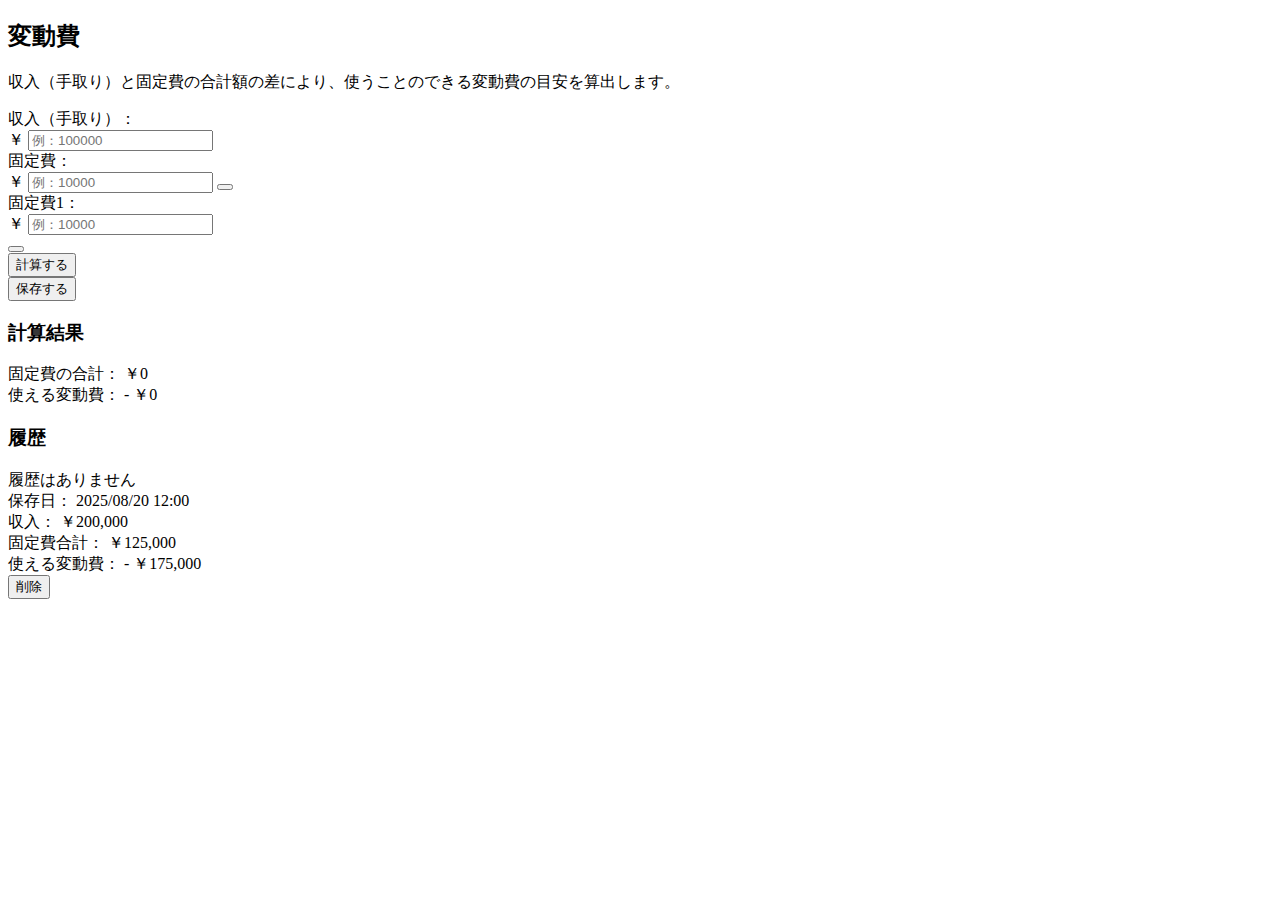
<file: src/main/resources/templates/variablebudget/index.html>
<!DOCTYPE html>
<html lang="ja" xmlns:th="http://www.thymeleaf.org">
<head th:replace="~{fragments/head :: siteHead(${pageTitle}, ${ {} }, ${ {'/js/pages/variableBudget.js'} })}"></head>

<body>
	<!-- ヘッダー：タイトル/ログイン導線 -->
	<header th:replace="~{fragments/header :: siteHeader}"></header>
	
	<!-- メイン -->
	<main class="page-grid">

		<!-- 中央：メイン（計算） -->
		<section class="main-pane">
			<h2>変動費</h2>
			<p class="description">収入（手取り）と固定費の合計額の差により、使うことのできる変動費の目安を算出します。</p>
	
			<!-- 計算フォーム：/calc にPOST。 -->
			<form id="calc-form" th:action="@{/variablebudget/calc}" method="post" th:object="${form}">
				<!-- CSRF（ログイン済みユーザーの権限を使って勝手に操作させる攻撃）の対策用 -->
				<th:block th:if="${_csrf != null}">
					<input type="hidden" th:name="${_csrf.parameterName}" th:value="${_csrf.token}" />
				</th:block> 

				<!-- 収入欄 -->
				<div class="input-block">
					<label for="income">収入（手取り）：</label>
					<div class="input-row">
						<span>￥</span>
						<input
							id="income"
							type="number"
							inputmode="numeric"
							min="0"
							step="1"
							th:field="*{income}"
							placeholder="例：100000"
							autocomplete="off" />
					</div>
				</div>
				
				<!-- 固定費リスト（複数行：追加/削除） -->
				<div id="fixed-cost-list">

					<!-- 既存データがある場合：その分だけ描画 -->
					<div th:each="cost, stat : *{fixedCosts}" class="input-block fixed-cost-block">

						<!-- ラベル（上段） -->
						<label th:text="'固定費' + ${stat.index + 1} + '：'">固定費：</label>
					
						<!-- 下段：￥と入力欄を横並び -->
						<div class="input-row">
							<span>￥</span>
							<input
								type="number"
								inputmode="numeric"
								th:field="*{fixedCosts[__${stat.index}__]}"
								min="0"
								step="1"
								placeholder="例：10000"
								autocomplete="off" />
						
							<!-- 削除ボタン（2件目以降のみ表示） -->
							<button type="button" th:if="${stat.index > 0}" onclick="removeCost(this)" class="delete-btn">
								<i class="fa-solid fa-circle-minus icon-minus" aria-hidden="true"></i>
							</button>
						</div>
					
						<!-- サーバー側バリデーションの表示領域 -->
						<div class="field-error" th:errors="*{fixedCosts[__${stat.index}__]}"></div>
					</div>

					<!-- データが空なら初期1行（index=0） -->
					<div th:if="${#lists.isEmpty(form.fixedCosts)}" class="input-block fixed-cost-block">
						<label>固定費1：</label>
						<div class="input-row">
							<span>￥</span>
							<input
								type="number"
								name="fixedCosts[0]"
								inputmode="numeric"
								min="0"
								step="1"
								placeholder="例：10000"
								autocomplete="off" />
						</div>
					</div>
				</div>
				
				<!-- 追加ボタン -->
				<div class="add-button-wrapper">
					<button type="button" id="add-fixed" class="add-btn" onclick="addCost()">
						<i class="fa-solid fa-circle-plus icon-plus"></i>
					</button>
				</div>
			</form>
			
			<!-- 共通アクション行（中央横並び）-->
			<div class="actions">
				<!-- 計算ボタン -->
				<button type="submit" class="submit-btn" form="calc-form">計算する</button>

				<!-- 保存ボタン：/save にPOST。calcフォームの値をJSでコピーして送る -->
				<form id="save-form" th:action="@{/variablebudget/save}" th:object="${form}" method="post" class="form-buttons">
					<!-- CSRF（ログイン済みユーザーの権限を使って勝手に操作させる攻撃）の対策用 -->
					<th:block th:if="${_csrf != null}">
						<input type="hidden" th:name="${_csrf.parameterName}" th:value="${_csrf.token}" />
					</th:block>
					<button type="button" id="save-button" class="save-btn">保存する</button>
				</form>
			</div>
			
			<!-- 計算結果（順序：見出し → 固定費合計 → 使える変動費） -->
			<div class="result-area">
				<h3>計算結果</h3>

				<!-- 固定費合計 -->
				<div class="result-row">
					<span>固定費の合計：</span>
					<span class="value">
						￥<span th:text="${#numbers.formatInteger(form.fixedCostTotal != null ? form.fixedCostTotal : 0, 0, 'COMMA')}">0</span>
					</span>
				</div>
					
				<!-- 使える変動費 -->				
				<div class="result-row">
  					<span>使える変動費：</span>
  					<span class="value"
        				  th:classappend="${form.resultVariable != null} ? (${form.resultVariable} < 0 ? 'negative' : 'positive') : ''">
    					<span th:if="${form.resultVariable != null and form.resultVariable < 0}">-</span>
    					￥<span th:text="${#numbers.formatInteger(T(java.lang.Math).abs(form.resultVariable != null ? form.resultVariable : 0), 0, 'COMMA')}">0</span>
  					</span>
				</div>
			</div>

			<!-- 固定費入力の追加行テンプレ： JSで __INDEX__/__NUM__ を置換 -->
			<!-- 定石として"クライアントで後から複製するテンプレ"でThymeleaf式は入れない-->
			<template id="fixed-cost-template">
				<div class="input-block fixed-cost-block">
					<!-- ラベル（上段） -->
					<label>固定費__NUM__：</label>
					<div class="input-row">
						<span>￥</span>
						<input 
							type="number"
							name="fixedCosts[__INDEX__]"
							inputmode="numeric"
							min="0"
							step="1"
							placeholder="例：10000"
							autocomplete="off"
						/>

						<!-- 削除ボタン（2件目以降用） -->
						<button type="button" class="delete-btn" onclick="removeCost(this)">
							<i class="fa-solid fa-circle-minus icon-minus"></i>
						</button>
					</div>

					<!-- サーバー側バリデーションの表示領域 -->
					<div class="field-error"></div>
				</div>
			</template>
		</section>

		<!-- 右側：履歴表示（保存時のみ増える） -->
		<aside class="history-pane">
			<div class="history-header">
				<h3>履歴</h3>
				<div class="csv-placeholder"><!-- あとでCSVボタンを置く --></div>
			</div>

			<div class="history-list">
				<!-- 履歴がないとき -->
				<div class="history-empty" th:if="${#lists.isEmpty(histories)}">履歴はありません</div>
				
				<!-- 履歴カード -->
				<div class="history-card" th:each="h : ${histories}">	
					<!-- 保存日 -->
					<div class="row">
						<span>保存日：</span>
						<span th:text="${#temporals.format(h.savedAt, 'yyyy/MM/dd HH:mm')}">2025/08/20 12:00</span>
					</div>

					<!-- 収入 -->
					<div class="row">
						<span>収入：</span>
						<span class="num">
							￥<span th:text="${#numbers.formatInteger((h.income != null ? h.income : 0), 0, 'COMMA')}">200,000</span>
						</span>
					</div>
					
					<!-- 固定費合計 -->
					<div class="row">
						<span>固定費合計：</span>
						<span class="num">
							￥<span th:text="${#numbers.formatInteger((h.fixedCostTotal != null ? h.fixedCostTotal : 0), 0, 'COMMA')}">125,000</span>
						</span>
					</div>
					
					<!-- 計算結果 -->
					<div class="row result">
						<span >使える変動費：</span>
						<span class="num"
							  th:classappend="${h.resultVariable != null and h.resultVariable < 0} ? 'negative' :
							  				 (${h.resultVariable != null and h.resultVariable > 0} ? 'positive' : '')">
							<span th:if="${h.resultVariable != null and h.resultVariable < 0}">-</span>
							 ￥<span th:text="${#numbers.formatInteger(T(java.lang.Math).abs(h.resultVariable != null ? h.resultVariable : 0), 0, 'COMMA')}">175,000</span>
						</span>
					</div>

					<!-- 詳細表示 -->
					<!-- <a class="more" href="#" aria-disabled="true">＋詳細</a> -->
					
					<!-- 履歴カードの個別削除フォーム -->
					<form th:action="@{/variablebudget/history/delete/{id}(id=${h.id})}" method="post" class="mt-2">
						<!-- CSRF（ログイン済みユーザーの権限を使って勝手に操作させる攻撃）の対策用 -->
						<th:block th:if="${_csrf != null}">
							<input type="hidden" th:name="${_csrf.parameterName}" th:value="${_csrf.token}" />
						</th:block>
						<button type="submit" class="delete-btn">削除</button>	
					</form>
				</div>
			</div>
		</aside>
	</main>
	
	<!-- フッター -->
	<footer th:replace="~{fragments/footer :: siteFooter}"></footer>
	
</body>
</html>
</file>
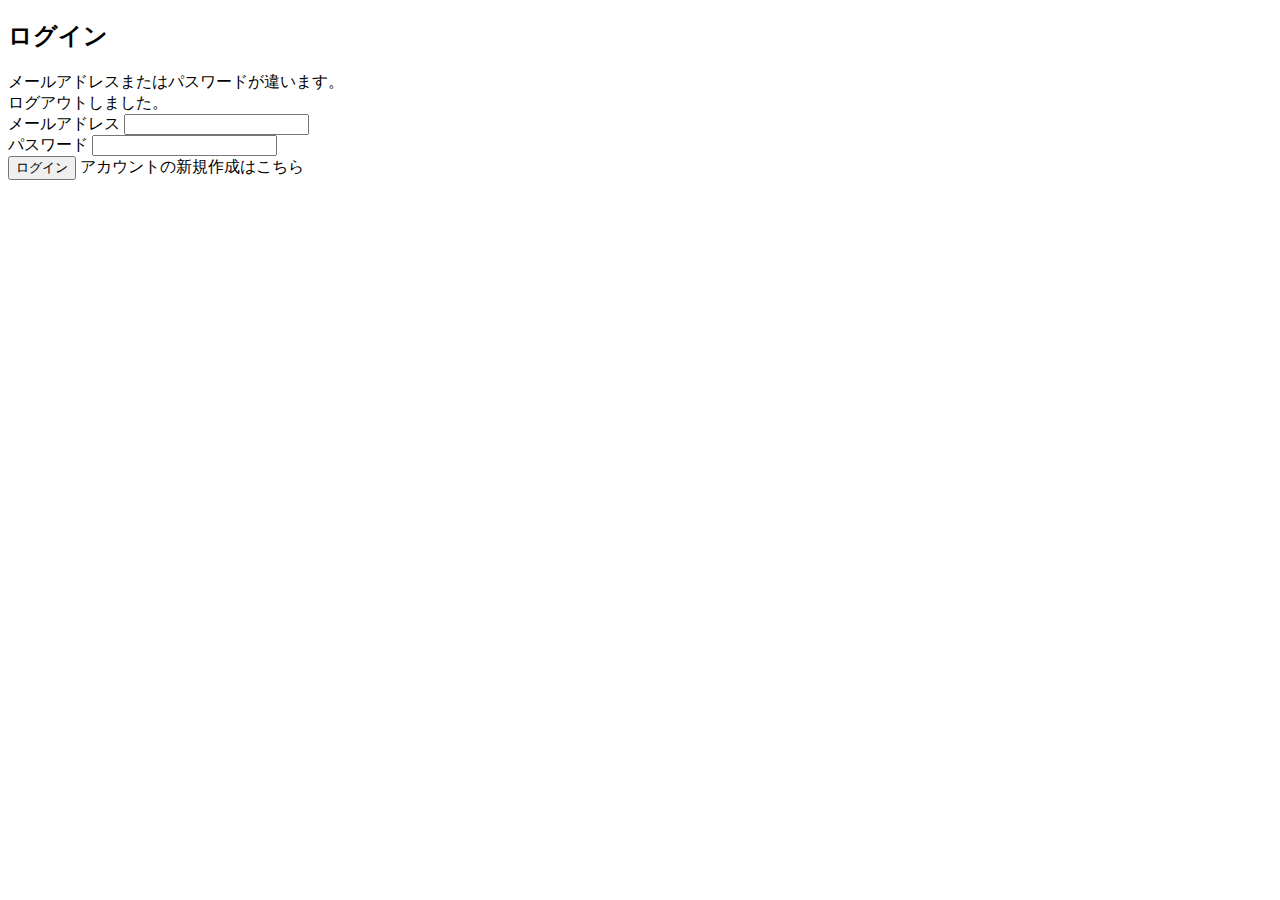
<file: src/main/resources/templates/auth/login.html>
<!DOCTYPE html>
<html lang="ja" xlms:th="http://www.thymeleaf.org">
<head th:replace="~{fragments/head :: siteHead('ログイン', ${#lists.emptyList()}, ${#lists.emptyList()})}"></head>

<body>
    <!-- 共通ヘッダー -->
    <header th:replace="~{fragments/header :: siteHeader}"></header>

    <main>
        <section class="auth-pane">
            <h2>ログイン</h2>

            <!-- 認証エラー表示（Spring Security が /auth/login?error で返す） -->
            <div class="field-error" th:if="${param.error}">
                メールアドレスまたはパスワードが違います。
            </div>
            <div class="notice" th:if="${param.logout}">
                ログアウトしました。
            </div>

            <form th:action="@{/auth/login}" method="post" class="auth-form">
                <!-- CSRF -->
                <th:block th:if="${_csrf != null}">
                    <input type="hidden" th:name="${_csrf.parameterName}" th:value="${_csrf.token}">
                </th:block>

                <div class="input-block">
                    <label for="email">メールアドレス</label>
                    <input type="email" name="email" id="email" inputmode="email" autocomplete="email" required>
                </div>

                <div class="input-block">
                    <label for="password">パスワード</label>
                    <input type="password" name="password" id="password" autocomplete="current-password" required>
                </div>

                <div class="actions">
                    <button type="submit" class="submit-btn">ログイン</button>
                    <a th:href="@{/auth/signup}" class="link">アカウントの新規作成はこちら</a>
                </div>
            </form>
        </section>
    </main>

    <!-- 共通フッター -->
    <footer th:replace="~{fragments/footer :: siteFooter}"></footer>
</body>
</html>
</file>
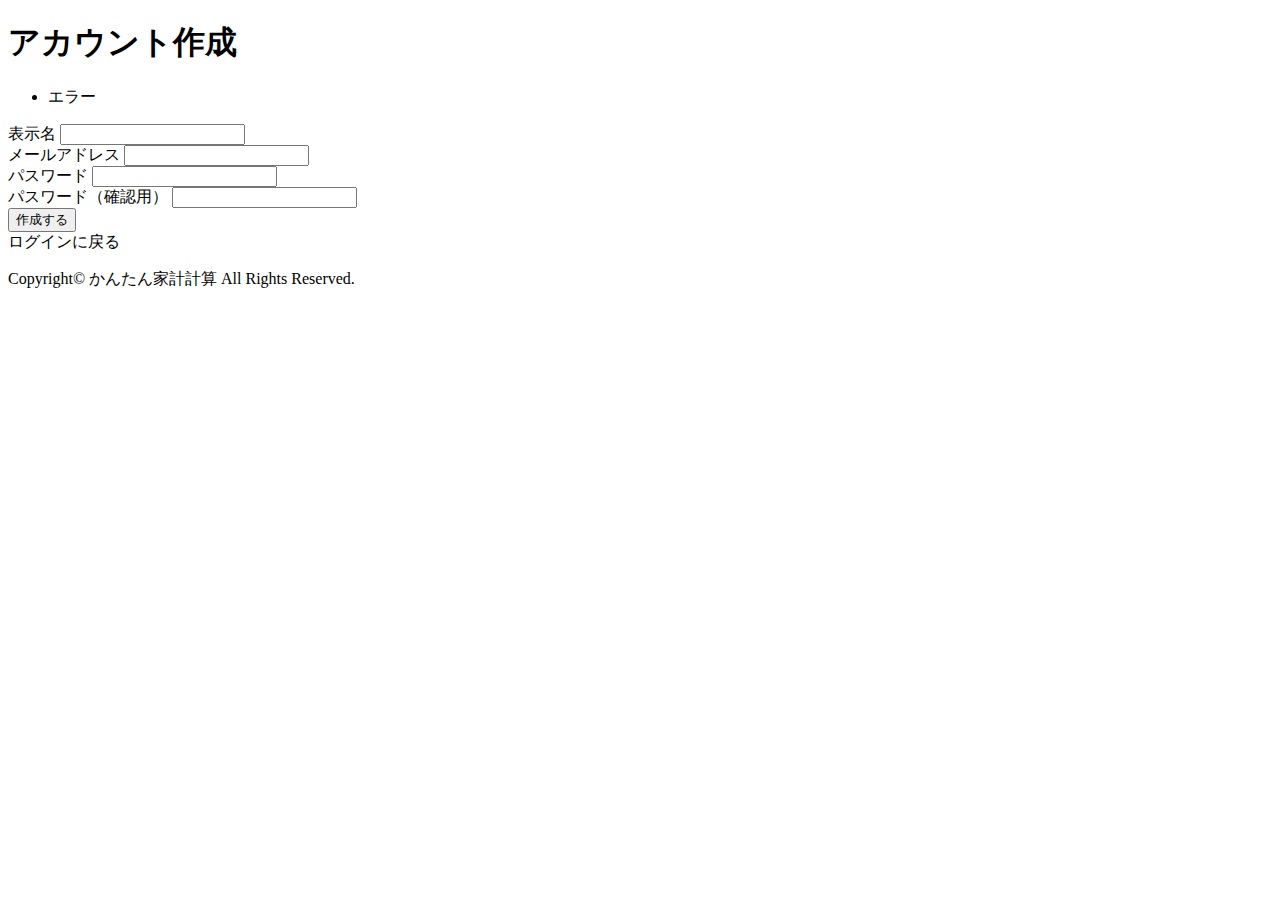
<file: src/main/resources/templates/auth/signup.html>
<!DOCTYPE html>
<html lang="ja" xmlns:th="http://www.thymeleaf.org">
<head th:replace="~{fragments/head :: siteHead('サインアップ', ${ {'/css/pages/auth.css'} }, ${null})}"></head>

<body class="auth-page no-footer">
    <header th:replace="~{fragments/header :: siteHeader('simple')}"></header>

    <main class="auth-layout">
        <section class="auth-card" role="region" aria-labelledby="signup-title">
            <h1 id="signup-title" class="auth-title">アカウント作成</h1>
            
            <form class="auth-form" th:action="@{/auth/signup}" th:object="${form}" method="post"
                  autocomplete="on" novalidate>
                  
                <!-- まとめエラー -->
                <div class="form-errors" id="form-errors" th:if="${#fields.hasAnyErrors()}">
                    <ul>
                        <li th:each="msg : ${#fields.errors('*')}" th:text="${msg}">エラー</li>
                    </ul>
                </div>
            
                <!-- CSRF -->
                <th:block th:if="${_csrf != null}">
                    <input type="hidden" th:name="${_csrf.parameterName}" th:value="${_csrf.token}">
                </th:block>

                <div class="field">
                    <label for="displayName">表示名</label>
                    <input type="text" id="displayName" th:field="*{displayName}" autocomplete="nickname" required>
                </div>

                <div class="field">
                    <label for="email">メールアドレス</label>
                    <input type="email" id="email" th:field="*{email}" inputmode="email" autocomplete="email" required>
                </div>
                
                <div class="field">
                    <label for="password">パスワード</label>
                    <input type="password" id="password" th:field="*{password}" autocomplete="new-password" required>
                </div>

                <div class="field">
                    <label for="confirmPassword">パスワード（確認用）</label>
                    <input type="password" id="confirmPassword" th:field="*{confirmPassword}" autocomplete="new-password" required>
                </div>

                <button type="submit" class="auth-submit">作成する</button>

                <div class="auth-links">
                    <a th:href="@{/auth/login}" class="link">ログインに戻る</a>
                </div>
            </form>
        </section>
    </main>

    <footer class="auth-footer">
        <p>Copyright&copy; かんたん家計計算 All Rights Reserved.</p>
    </footer>
</body>
</html>
</file>
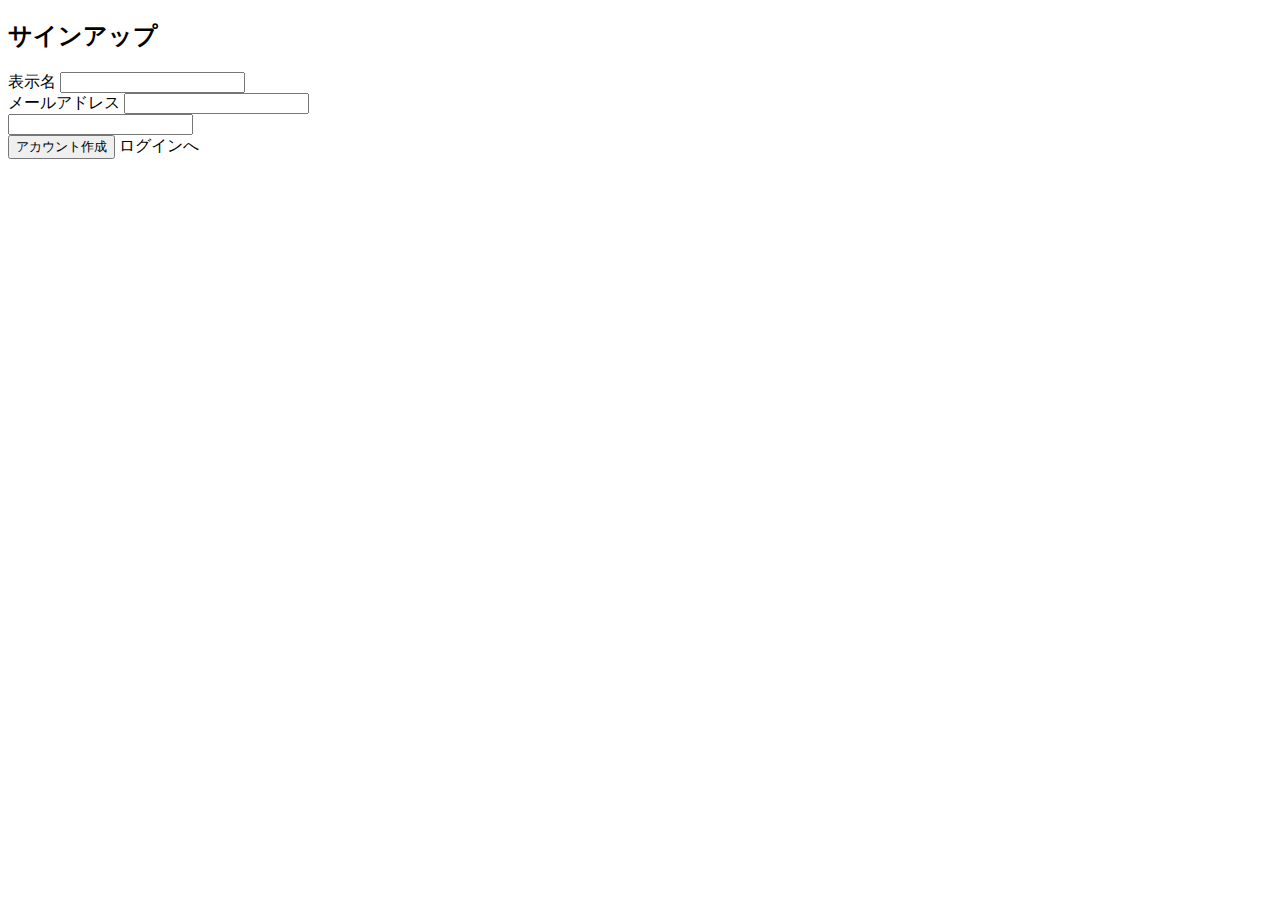
<file: src/main/resources/templates/feature/identity/signup.html>
<!DOCTYPE html>
<html lang="ja" xmlns:th="http://www.thymeleaf.org">
<head th:replace="~{fragments/head :: siteHead('サインアップ', ${#lists.emptyList()}, ${#lists.emptyList()})}"></head>

<body>
    <!-- 共通ヘッダー -->
    <header th:replace="~{fragments/header :: siteHeader}"></header>

    <main>
        <section class="auth-pane">
            <h2>サインアップ</h2>
    
            <form th:action="@{auth/signup}" th:object="${form}" method="post" class="auth-form">
                <!-- CSRF -->
                <th:block th:if="${_csrf != null}">
                    <input type="hidden" th:name="${_csrf.parameterName}" th:value="${_csrf.token}">
                </th:block>

                <div class="input-block">
                    <label for="displayName">表示名</label>
                    <input type="text" id="displayName" th:field="*{displayName}" autocomplete="nickname">
                    <div class="field-error" th:errors="*{displayName}"></div>
                </div>

                <div class="input-block">
                    <label for="email">メールアドレス</label>
                    <input type="email" id="email" th:field="*{email}" inputmode="email" autocomplete="email">
                    <div class="field-error" th:errors="*{email}"></div>
                </div>

                <div class="input-block">
                    <label for="password"></label>
                    <input type="password" id="password" th:field="*{password}" autocomplete="new-password">
                    <div class="field-error" th:errors="*{password}"></div>
                </div>

                <div class="actions">
                    <button type="submit" class="submit-btn">アカウント作成</button>
                    <a th:href="@{/auth/login}" class="link">ログインへ</a>
                </div>
            </form>
        </section>
    </main>

    <!-- 共通フッター -->
    <footer th:replace="~{fragments/footer :: siteFooter}"></footer>
</body>
</html>
</file>
